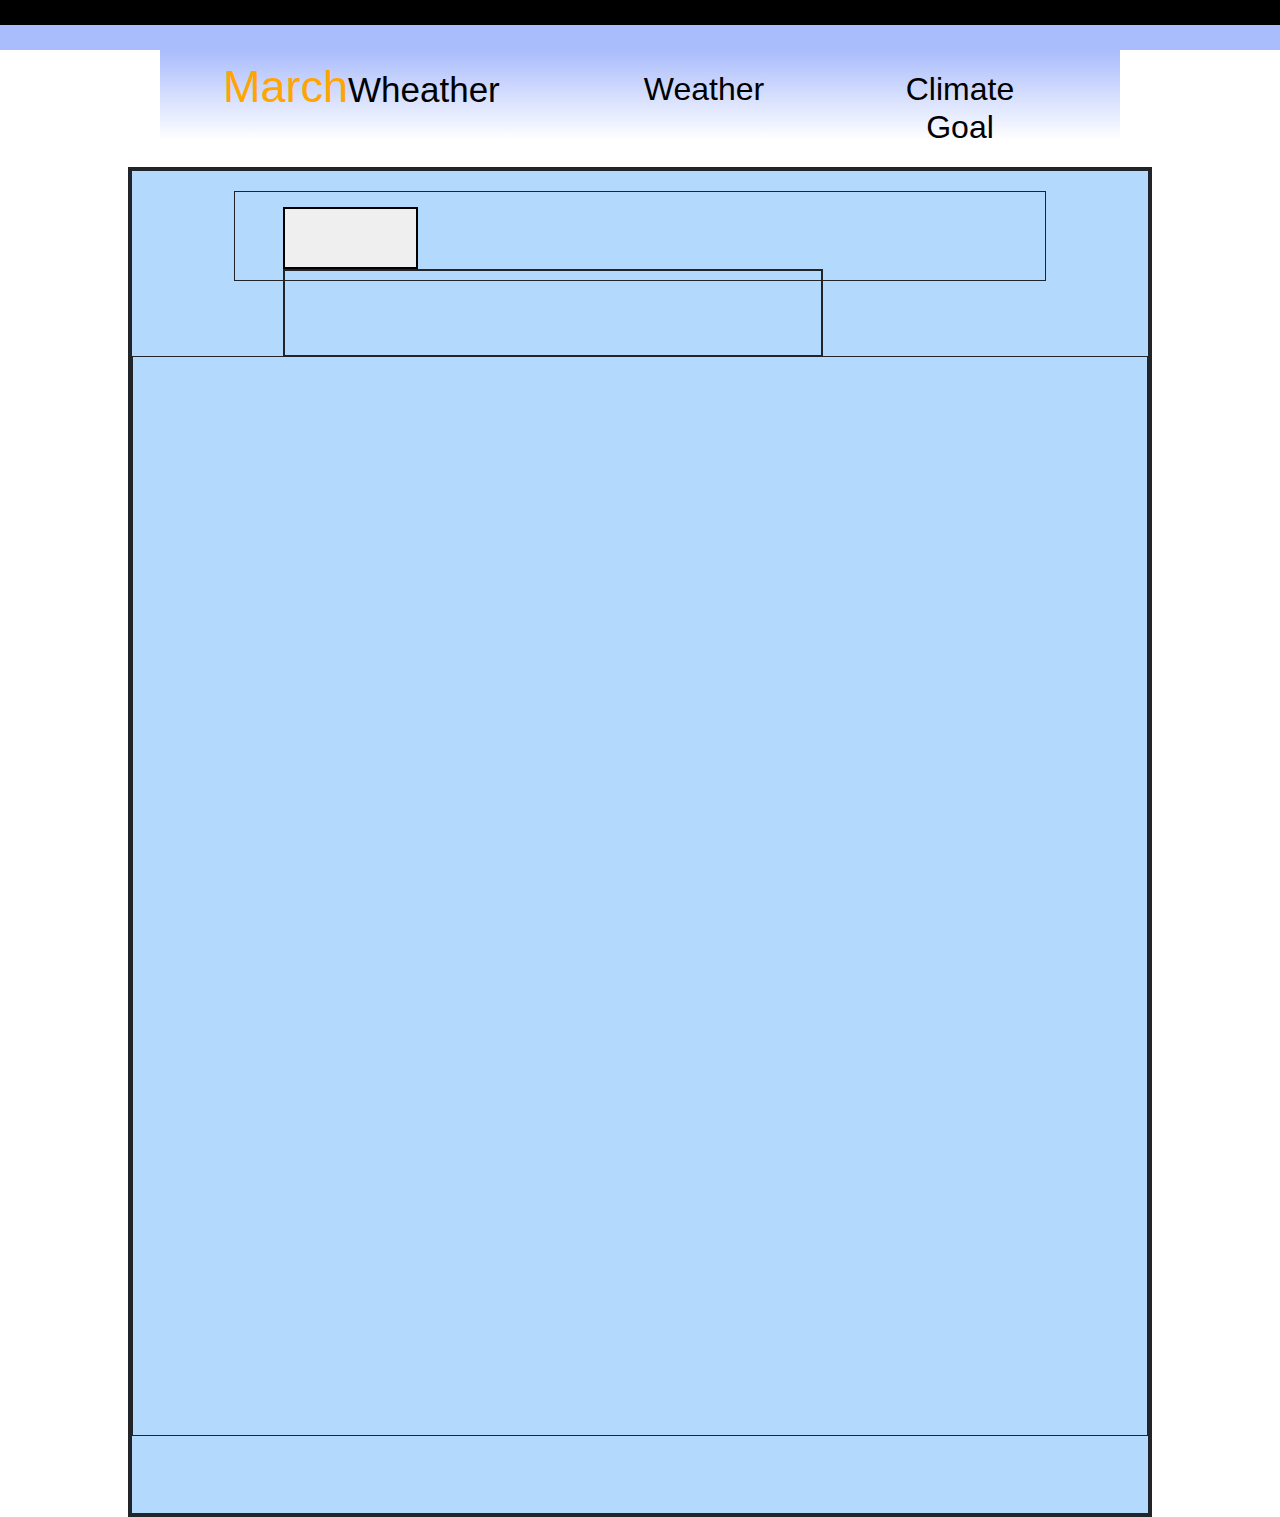
<file: Väder pogram/index.html>
<!DOCTYPE html>
<html lang="en" dir="ltr">
  <head>
    <meta charset="utf-8">
    <title> MarchWheather - Wheater System </title>
    <link rel="stylesheet" href="views/bootstrap-grid.css">
    <link rel="stylesheet" href="views/bootstrap-grid.min.css">
    <link rel="stylesheet" href="views/bootstrap-grid.css.map">
    <link rel="stylesheet" href="views/bootstrap-grid.min.css.map">
    <link rel="stylesheet" href="views/bootstrap-reboot.css">
    <link rel="stylesheet" href="views/bootstrap-reboot.css.map">
    <link rel="stylesheet" href="views/bootstrap-reboot.min.css">
    <link rel="stylesheet" href="views/bootstrap-reboot.min.css.map">
    <link rel="stylesheet" href="views/bootstrap.css">
    <link rel="stylesheet" href="views/WheaterSystem.css">
  </head>

  <body>
    <div class="blackbox"></div>
    <div class="bluebox"></div>
    <div class="titelhead row">
      <div class="Home col-md-4 mx-5"> <h1>MarchWheather</h1> </div>
      <a href="index.html" class="col-md-2 mx-5 link"> <h2>Weather</h2> </a>
      <a href="goal.html" class="col-md-2 mx-5 link"> <h2>Climate Goal</h2> </a>
    </div>




    <!--<div class="header bg-white">
      <div class="linkBody border">
        <div class="linkBox row border">

        <a href="#" class="link col-md-3"><div class="Home"></div></a>
        <a href="#" class="link col-md-3"><div class="Status"></div></a>
        <a href="#" class="link col-md-3"><div class="Climate"></div></a>
        <a href="#" class="link col-md-3"><div class="Progress"></div></a>

      </div>
      </div>
       <div class="titelBox border text-center"> <p class="titel">MarchWheather - WheaterControl</p> </div>
    </div>-->

    <div class="content">
      <div class="dataBox row">
        <button type="button" name="button" onclick="SwitchDate" class="col-md-2 mx-5 butt"><div> </div></button>
        <div class="col-md-8 mx-5 datu">  </div>
      </div>
      <div class="wheaterBox">  </div>
    </div>

    <script src="api/server.js"></script>

  </body>

</html>
</file>
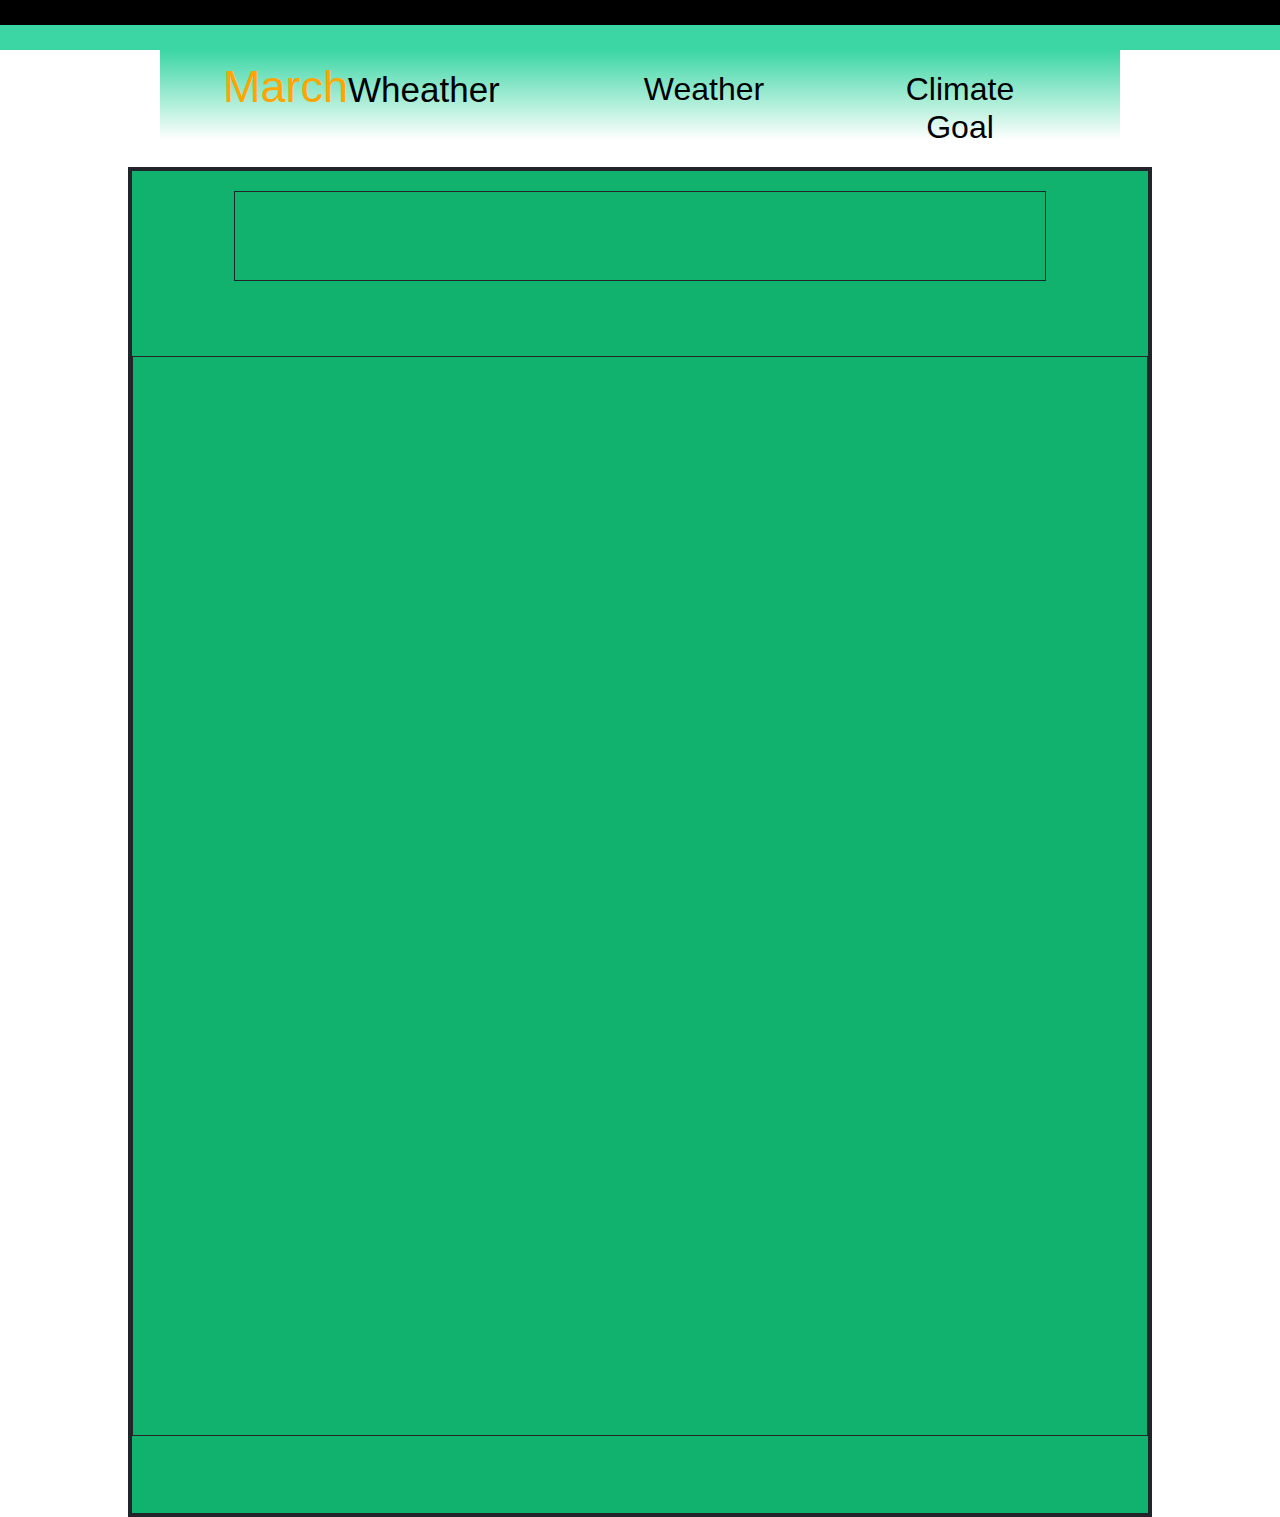
<file: Väder pogram/goal.html>
<!DOCTYPE html>
<html lang="en" dir="ltr">
  <head>
    <meta charset="utf-8">
    <title> MarchWheather - Climate Goal </title>
    <link rel="stylesheet" href="views/bootstrap-grid.css">
    <link rel="stylesheet" href="views/bootstrap-grid.min.css">
    <link rel="stylesheet" href="views/bootstrap-grid.css.map">
    <link rel="stylesheet" href="views/bootstrap-grid.min.css.map">
    <link rel="stylesheet" href="views/bootstrap-reboot.css">
    <link rel="stylesheet" href="views/bootstrap-reboot.css.map">
    <link rel="stylesheet" href="views/bootstrap-reboot.min.css">
    <link rel="stylesheet" href="views/bootstrap-reboot.min.css.map">
    <link rel="stylesheet" href="views/bootstrap.css">
    <link rel="stylesheet" href="views/goal.css">
  </head>
  <body>
    <div class="blackbox"></div>
    <div class="greenbox"></div>
    <div class="titelhead row">
      <div class="Home col-md-4 mx-5"> <h1>MarchWheather</h1> </div>
      <a href="index.html" class="col-md-2 mx-5 link"> <h2>Weather</h2> </a>
      <a href="goal.html" class="col-md-2 mx-5 link"> <h2>Climate Goal</h2> </a>
    </div>

    <!--<div class="header bg-white">
      <div class="linkBody border">
        <div class="linkBox row border">

        <a href="#" class="link col-md-3"><div class="Home"></div></a>
        <a href="#" class="link col-md-3"><div class="Status"></div></a>
        <a href="#" class="link col-md-3"><div class="Climate"></div></a>
        <a href="#" class="link col-md-3"><div class="Progress"></div></a>

      </div>
      </div>
       <div class="titelBox border text-center"> <p class="titel">MarchWheather - WheaterControl</p> </div>
    </div>-->

    <div class="content">
      <div class="dataBox row">

      </div>
      <div class="wheaterBox">  </div>
    </div>


  </body>
</html>
</file>
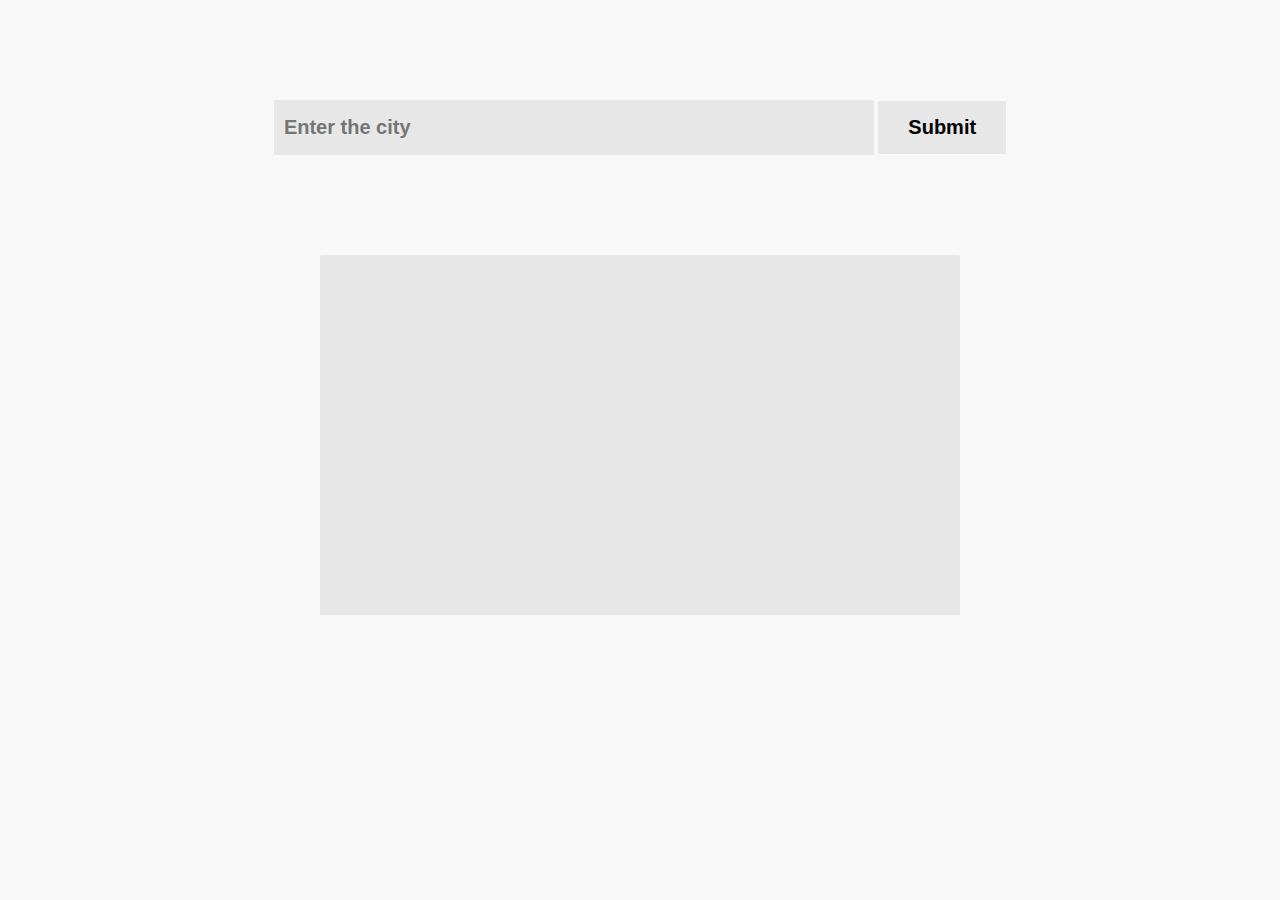
<file: Väder pogram/test.html>
<!DOCTYPE html>
<html lang="en">
<head>
  <meta charset="UTF-8">
  <meta name="viewport" content="width=device-width, initial-scale=1.0">
  <meta http-equiv="X-UA-Compatible" content="ie=edge">
  <title>OpenWeatherMap Api</title>
  <link rel="stylesheet" href="test.css">
</head>
<body>
  <!-- <div class="main">
    <div class="header">
      <h1>OpenWeatherMap API</h1>
      <p>Enter any city name in the input box below to get the data</p>
    </div> -->

    <div class="input">
      <input type="text" placeholder="Enter the city" class="input_text">
      <input type="submit" value="Submit" class="submit">
    </div>
  </div>

  <div class="container">
    <div class="card">
      <h1 class="name" id="name"></h1>
      <p class="temp"></p>
      <p class="clouds"></p>
      <p class="desc"></p>
    </div>
  </div>
<script src="test.js"></script>
</body>
</html>
</file>
<file: Väder pogram/views/WheaterSystem.css>
body{margin: 0; padding: 0;}

.blackbox{width: 100%; height: 25px; background: black;}
.bluebox{width: 100%; height: 25px; background: #A9BCFC;}

.titelhead{width: 75%; height: 10vh; background: linear-gradient(#A9BCFC, #ffffff); margin: auto;}
h2{color: black; text-align: center; margin-top: 20px;} h1{font-size: 0; margin-top: 10px;}
h1:before{content: "March"; font-size: 45px; color: orange;} h1:after{content: "Wheather"; font-size: 35px; color: black;}
.link:hover{background: #B3DAFD;}


.content{width: 80vw; height: 150vh; border: 4px solid; background: #B3DAFD; margin: auto; margin-top: 3vh;}

.dataBox{width: 80%; height: 10vh; border: 1px solid; margin: auto; margin-top: 20px;}
.butt{height: 70%; border: 2px solid; margin-top: 15px;} .datu{height:100%; border: 2px solid;}

.wheaterBox{width: 100%; height: 120vh; border: 1px solid; margin: auto; margin-top: 75px; margin-bottom: 20px;}
</file>
<file: Väder pogram/views/goal.css>
body{margin: 0; padding: 0;}

.blackbox{width: 100%; height: 25px; background: black;}
.greenbox{width: 100%; height: 25px; background: #3cd6a4;}

.titelhead{width: 75%; height: 10vh; background: linear-gradient(#3cd6a4, #ffffff); margin: auto;}
h2{color: black; text-align: center; margin-top: 20px;} h1{font-size: 0; margin-top: 10px;}
h1:before{content: "March"; font-size: 45px; color: orange;} h1:after{content: "Wheather"; font-size: 35px; color: black;}
.link:hover{background: #10b26d;}

.content{width: 80vw; height: 150vh; border: 4px solid; background: #10b26d; margin: auto; margin-top: 3vh;}
.dataBox{width: 80%; height: 10vh; border: 1px solid; margin: auto; margin-top: 20px;}

.wheaterBox{width: 100%; height: 120vh; border: 1px solid; margin: auto; margin-top: 75px; margin-bottom: 20px;}
</file>
<file: Väder pogram/test.css>
*{
  margin:0;
  padding: 0;
  box-sizing: border-box;
}

body{
  font-family: "Nunito",sans-serif;
  background: #f8f8f8;
}

.input{
  text-align: center;
  margin: 100px auto;
}

input[type="submit"]{
  padding: 15px 30px;
  background: #e7e7e7;
  border: none;
  border-radius: 1px;
  font-family: "Nunito",sans-serif;
  font-weight:bold;
  font-size: 20px;
}

.input input[type="text"]{
  width: 600px;
  height: 55px;
  padding: 5px 10px;
  background: #e7e7e7;
  border: none;
  border-radius: 1px;
  font-family: "Nunito",sans-serif;
  font-weight:bold;
  font-size: 20px;
}

.card{
  width: 50%;
  background: #e7e7e7;
  height: 40vh;
  margin: 50px auto;
  border-radius: 2px;
}


.close{
  float: right;
  margin-top: -2px;
  cursor: pointer;
  margin-right: 20px;
}

.card h1{
  padding: 5px 0;
  text-align: center;
}

.card p{
  text-align: center;
  margin:40px 0;
  font-size:20px;
}
</file>
